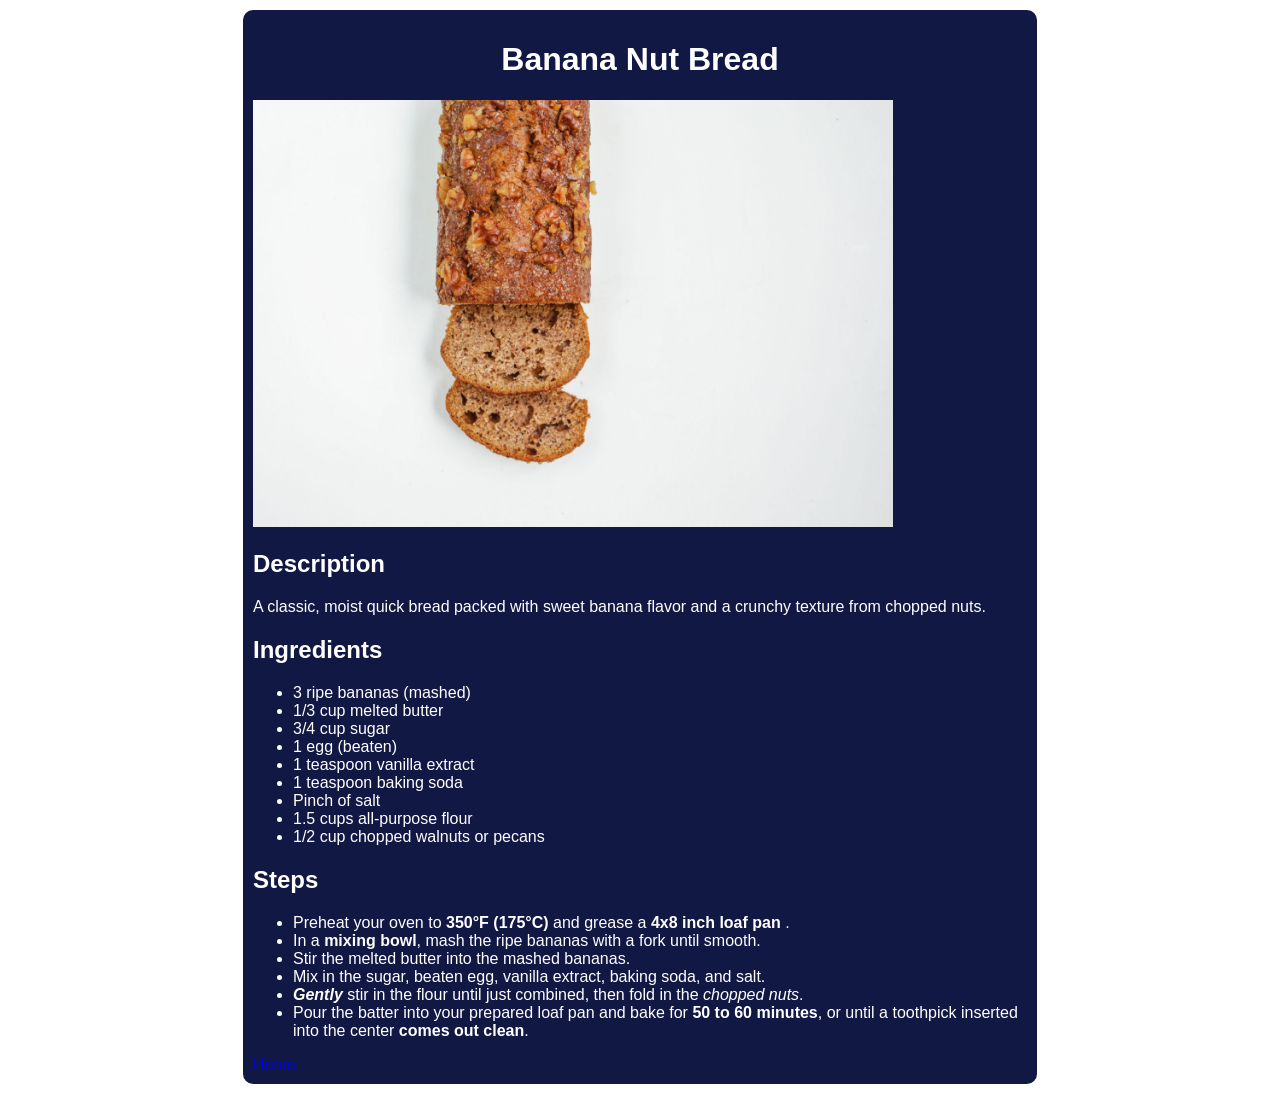
<file: recipes/banana-nut-bread.html>
<!DOCTYPE html>
<html lang="en">
<head>
    <meta charset="UTF-8">
    <meta name="viewport" content="width=device-width, initial-scale=1.0">
    <link rel="stylesheet" href="../style.css">
    <title>Banana Nut Bread</title>
</head>
<body>
    <div class="card">
        <h1>Banana Nut Bread</h1>
        
        <img src="../img/banana-nut-bread.jpg" width="640" 
            alt="Banana Nut Bread provided by Polina Tankilevitch">
        
        <h2>Description</h2>
        <p>
            A classic, moist quick bread packed with sweet banana flavor and a crunchy 
            texture from chopped nuts.
        </p>

        <h2>Ingredients</h2>
        <ul>
            <li>3 ripe bananas (mashed)</li>
            <li>1/3 cup melted butter</li>
            <li>3/4 cup sugar</li>
            <li>1 egg (beaten)</li>
            <li>1 teaspoon vanilla extract</li>
            <li>1 teaspoon baking soda</li>
            <li>Pinch of salt</li>
            <li>1.5 cups all-purpose flour</li>
            <li>1/2 cup chopped walnuts or pecans</li>
        </ul>

        <h2>Steps</h2>
        <ul>
            <li>
                Preheat your oven to <strong>350°F (175°C)</strong> and grease a 
                <strong>4x8 inch loaf pan </strong>.
            </li>
            <li>
                In a <strong>mixing bowl</strong>, mash the ripe bananas with a fork until smooth.
            </li>
            <li>Stir the melted butter into the mashed bananas.</li>
            <li>Mix in the sugar, beaten egg, vanilla extract, baking soda, and salt.</li>
            <li>
                <strong><em>Gently</em></strong> stir in the flour until just combined, then 
                fold in the <em>chopped nuts</em>.
            </li>
            <li>
                Pour the batter into your prepared loaf pan and bake for <strong>50 to 60 minutes</strong>, 
                or until a toothpick inserted into the center <strong>comes out clean</strong>.
            </li>
        </ul>
        <a href="../index.html" target="_self" rel="noreferrer">Home</a>
    </div>
</body>
</html>
</file>
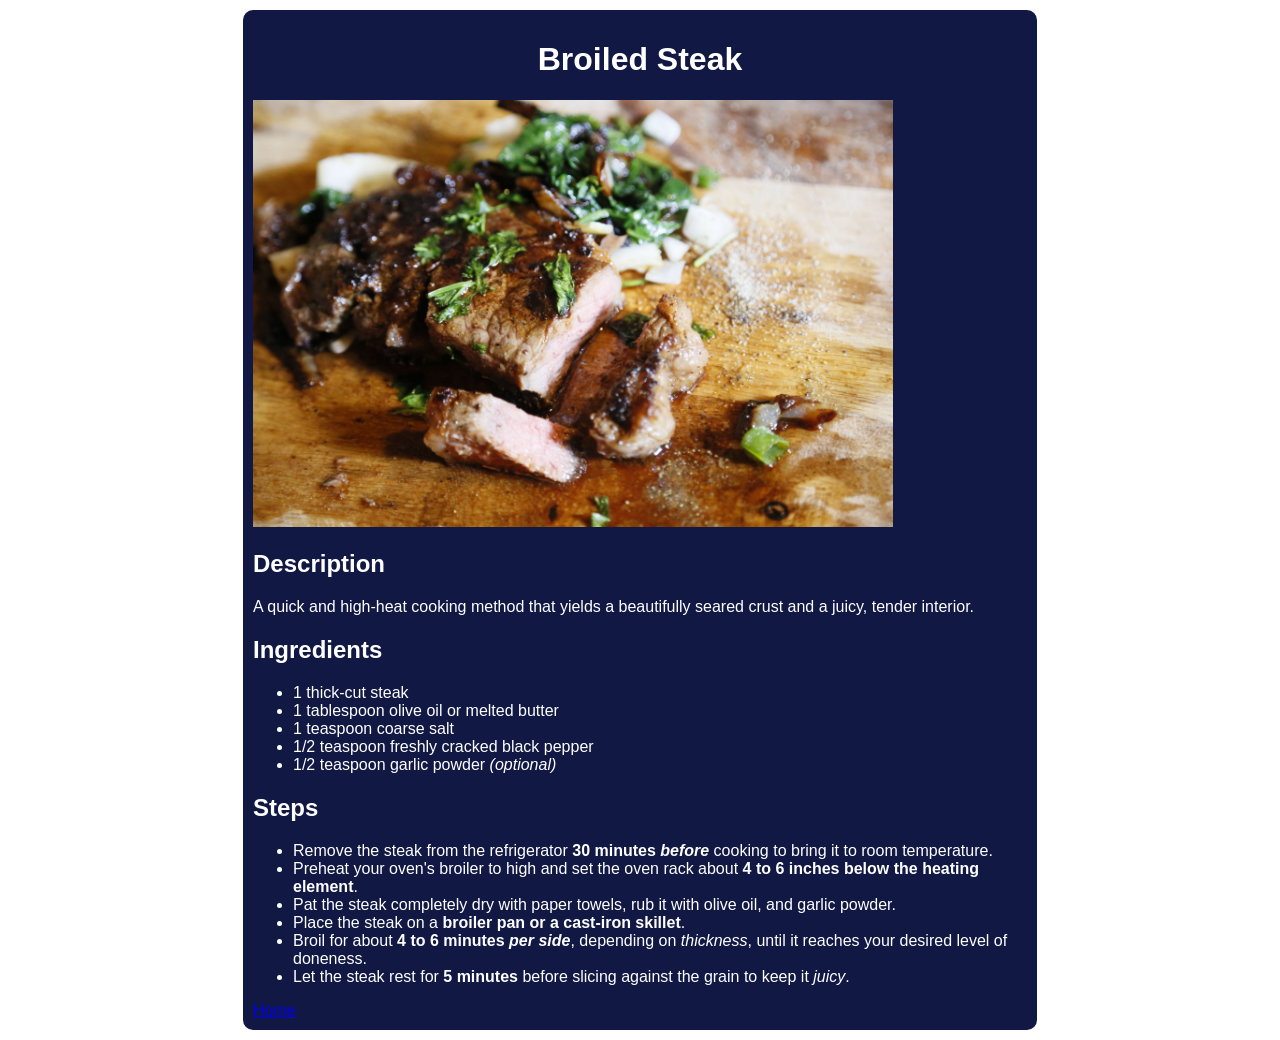
<file: recipes/broiled-steak.html>
<!DOCTYPE html>
<html lang="en">
<head>
    <meta charset="UTF-8">
    <meta name="viewport" content="width=device-width, initial-scale=1.0">
    <link rel="stylesheet" href="../style.css">
    <title>Broiled Steak</title>
</head>
<body>
    <div class="card">
        <h1>Broiled Steak</h1>
        <img src="../img/broiled_steak.jpg" width="640"
        alt="Broiled Steak provided by Aaron Johnson">
        
        <h2>Description</h2>
        <p>
            A quick and high-heat cooking method that yields a beautifully seared crust and a juicy, 
            tender interior.
        </p>

        <h2>Ingredients</h2>
        <ul>
            <li>1 thick-cut steak</li>
            <li>1 tablespoon olive oil or melted butter</li>
            <li>1 teaspoon coarse salt</li>
            <li>1/2 teaspoon freshly cracked black pepper</li>
            <li>1/2 teaspoon garlic powder <i>(optional)</i></li>
        </ul>

        <h2>Steps</h2>
        <ul>
            <li>
                Remove the steak from the refrigerator <strong>30 minutes <em>before</em></strong> 
                cooking to bring it to room temperature.
            </li>
            <li>
                Preheat your oven's broiler to high and set the oven rack about <strong>4 to 6 inches 
                below the heating element</strong>.
            </li>
            <li>
                Pat the steak completely dry with paper towels, rub it with olive oil, and 
                garlic powder.
            </li>
            <li>Place the steak on a <strong>broiler pan or a cast-iron skillet</strong>.</li>
            <li>
                Broil for about <strong>4 to 6 minutes <em>per side</em></strong>, depending on 
                <em>thickness</em>, until it reaches your desired level of doneness.
            </li>
            <li>
                Let the steak rest for <strong>5 minutes</strong> before slicing against the grain 
                to keep it <em>juicy</em>.
            </li>
        </ul>
        <a href="../index.html" target="_self" rel="noreferrer">Home</a>
    </div>
</body>
</html>
</file>
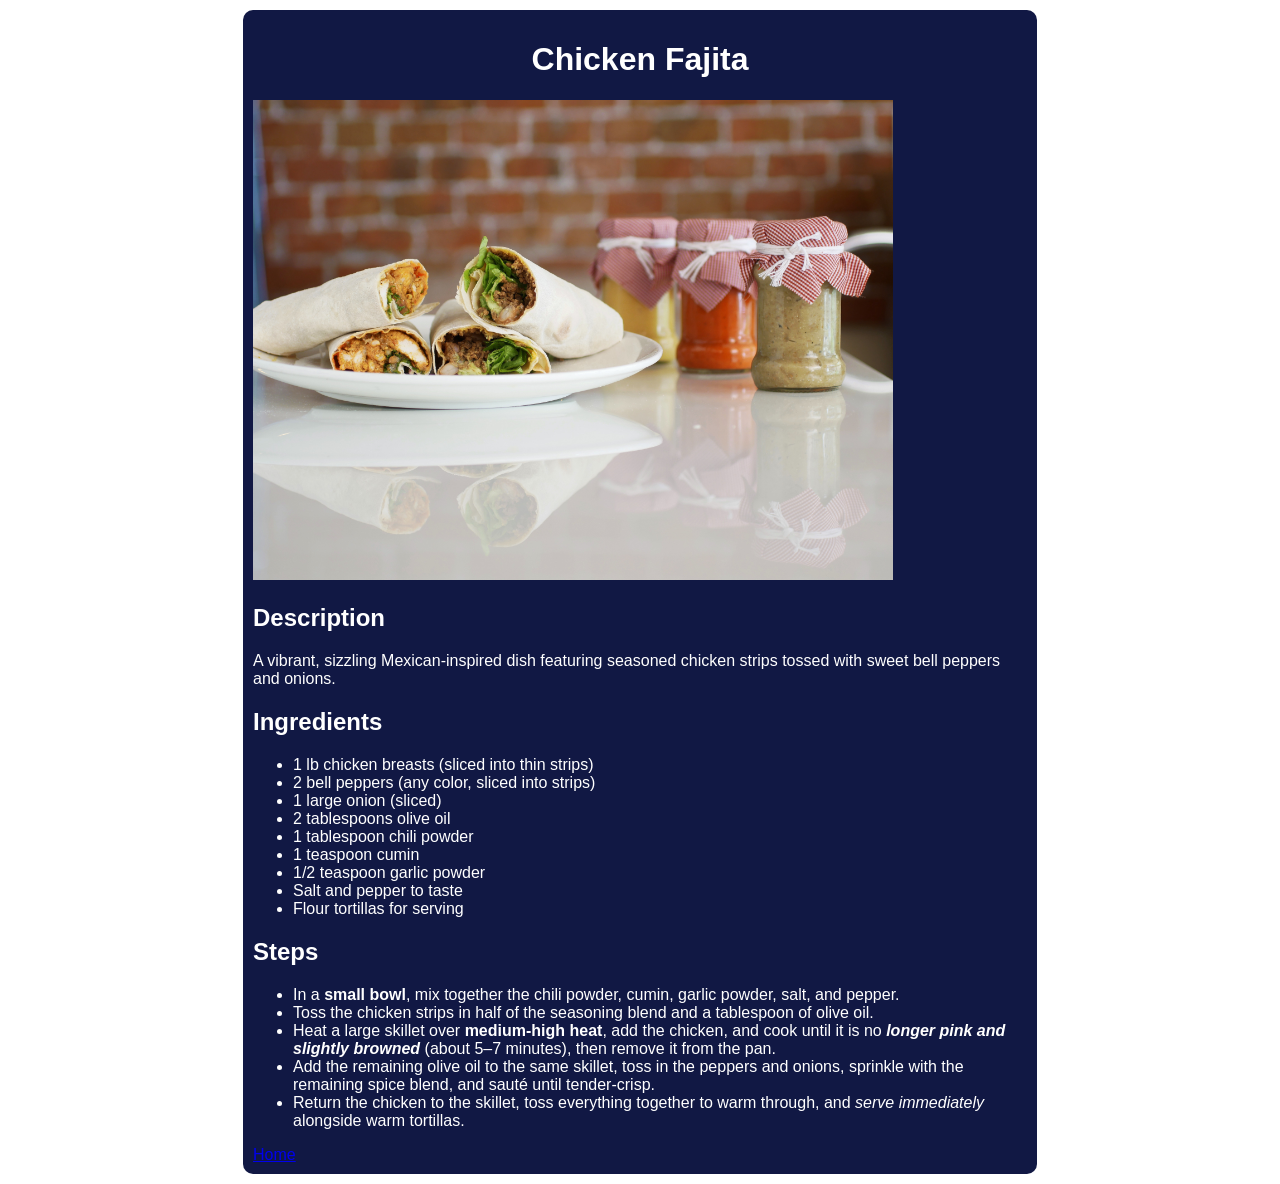
<file: recipes/chicken-fajita.html>
<!DOCTYPE html>
<html lang="en">
<head>
    <meta charset="UTF-8">
    <meta name="viewport" content="width=device-width, initial-scale=1.0">
    <link rel="stylesheet" href="../style.css">
    <title>Chicken Fajita</title>
</head>
<body>
    <div class="card">
        <h1>Chicken Fajita</h1>
        <img src="../img/chicken-fajita.jpg" width="640" 
        alt="Chicken Fajita provided by rafasuarezfoto">
        
        <h2>Description</h2>
        <p>
            A vibrant, sizzling Mexican-inspired dish featuring seasoned chicken strips tossed with sweet 
            bell peppers and onions.
        </p>

        <h2>Ingredients</h2>
        <ul>
            <li>1 lb chicken breasts (sliced into thin strips)</li>
            <li>2 bell peppers (any color, sliced into strips)</li>
            <li>1 large onion (sliced)</li>
            <li>2 tablespoons olive oil</li>
            <li>1 tablespoon chili powder</li>
            <li>1 teaspoon cumin</li>
            <li>1/2 teaspoon garlic powder</li>
            <li>Salt and pepper to taste</li>
            <li>Flour tortillas for serving</li>
        </ul>
        
        <h2>Steps</h2>
        <ul>
            <li>
                In a <strong>small bowl</strong>, mix together the chili powder, cumin, garlic 
                powder, salt, and pepper.
            </li>
            <li>
                Toss the chicken strips in half of the seasoning blend and a tablespoon of 
                olive oil.
            </li>
            <li>
                Heat a large skillet over <strong>medium-high heat</strong>, add the chicken, 
                and cook until it is no <strong><em>longer pink and slightly browned</em></strong> 
                (about 5–7 minutes), then remove it from the pan.
            </li>
            <li>
                Add the remaining olive oil to the same skillet, toss in the peppers and 
                onions, sprinkle with the remaining spice blend, and sauté until tender-crisp.
            </li>
            <li>
                Return the chicken to the skillet, toss everything together to warm through, 
                and <em>serve immediately</em> alongside warm tortillas.
            </li>
        </ul>
        <a href="../index.html" target="_self" rel="noreferrer">Home</a>
    </div>
</body>
</html>
</file>
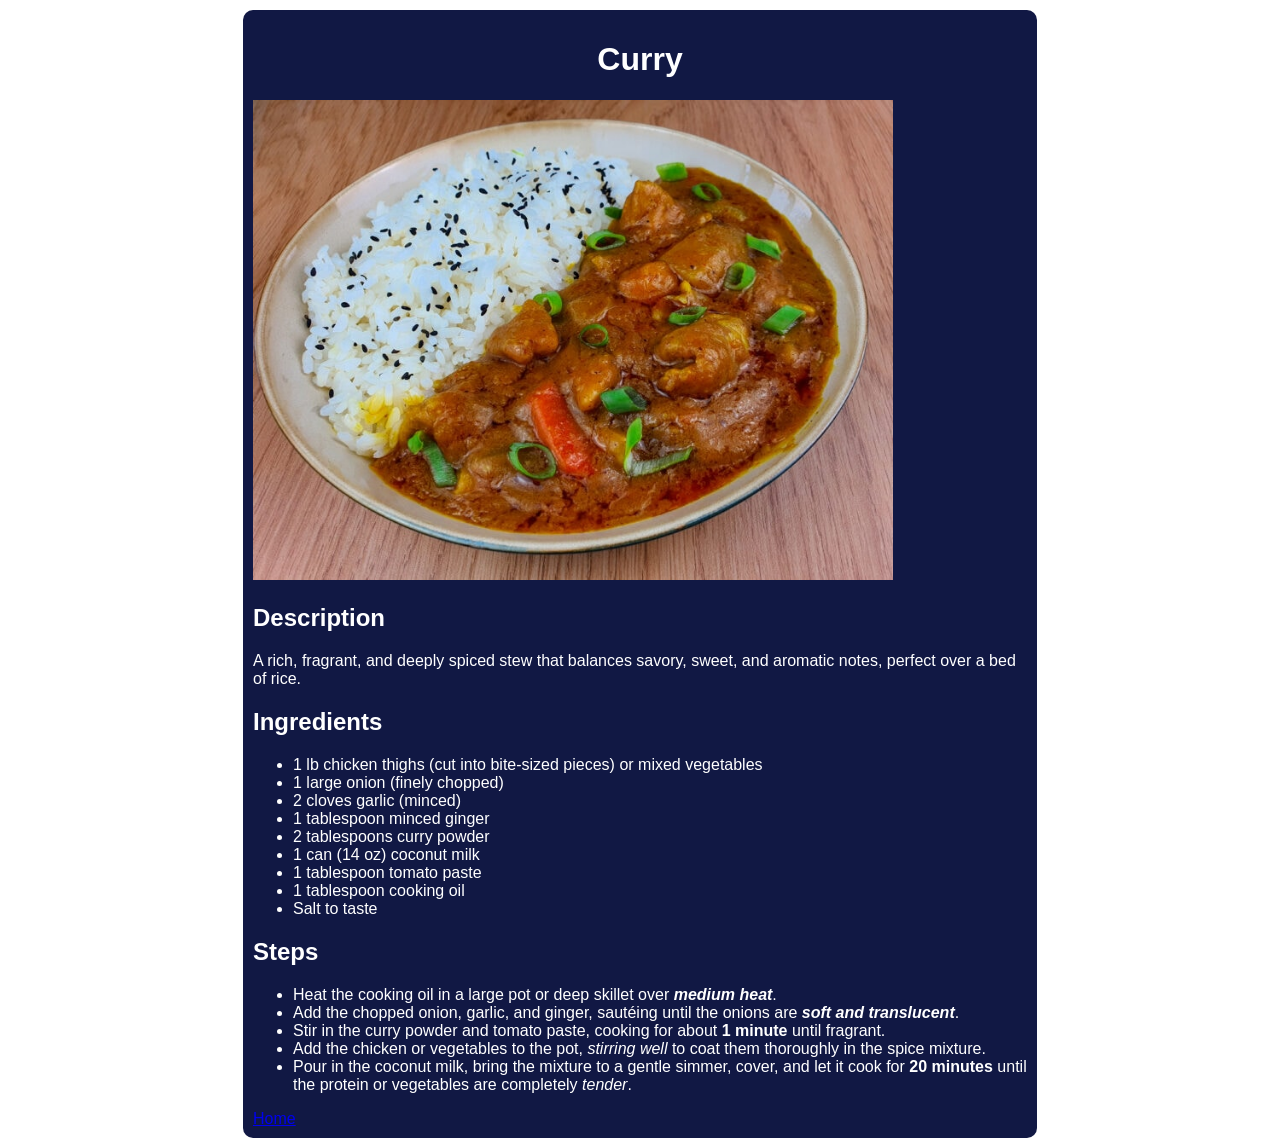
<file: recipes/curry.html>
<!DOCTYPE html>
<html lang="en">
<head>
    <meta charset="UTF-8">
    <meta name="viewport" content="width=device-width, initial-scale=1.0">
    <link rel="stylesheet" href="../style.css">
    <title>Curry</title>
</head>
<body>
    <div class="card">
        <h1>Curry</h1>
        <img src="../img/curry.jpg" width="640" 
        alt="Curry provided by Joanna Wielgosz from Pixabay">
        
        <h2>Description</h2>
        <p>
            A rich, fragrant, and deeply spiced stew that balances savory, sweet, and aromatic notes, 
            perfect over a bed of rice.
        </p>

        <h2>Ingredients</h2>
        <ul>
            <li>1 lb chicken thighs (cut into bite-sized pieces) or mixed vegetables</li>
            <li>1 large onion (finely chopped)</li>
            <li>2 cloves garlic (minced)</li>
            <li>1 tablespoon minced ginger</li>
            <li>2 tablespoons curry powder</li>
            <li>1 can (14 oz) coconut milk</li>
            <li>1 tablespoon tomato paste</li>
            <li>1 tablespoon cooking oil</li>
            <li>Salt to taste</li>
        </ul>

        <h2>Steps</h2>
        <ul>
            <li>
                Heat the cooking oil in a large pot or deep skillet over 
                <strong><em>medium heat</em></strong>.
            </li>
            <li>
                Add the chopped onion, garlic, and ginger, sautéing until the onions are 
                <strong><em>soft and translucent</em></strong>.
            </li>
            <li>
                Stir in the curry powder and tomato paste, cooking for about <strong>1 minute</strong> 
                until fragrant.
            </li>
            <li>
                Add the chicken or vegetables to the pot, <em>stirring well</em> to coat them thoroughly in 
                the spice mixture.
            </li>
            <li>
                Pour in the coconut milk, bring the mixture to a gentle simmer, cover, and let it cook 
                for <strong>20 minutes</strong> until the protein or vegetables are completely 
                <em>tender</em>.
            </li>
        </ul>
        <a href="../index.html" target="_self" rel="noreferrer">Home</a>
    </div>
</body>
</html>
</file>
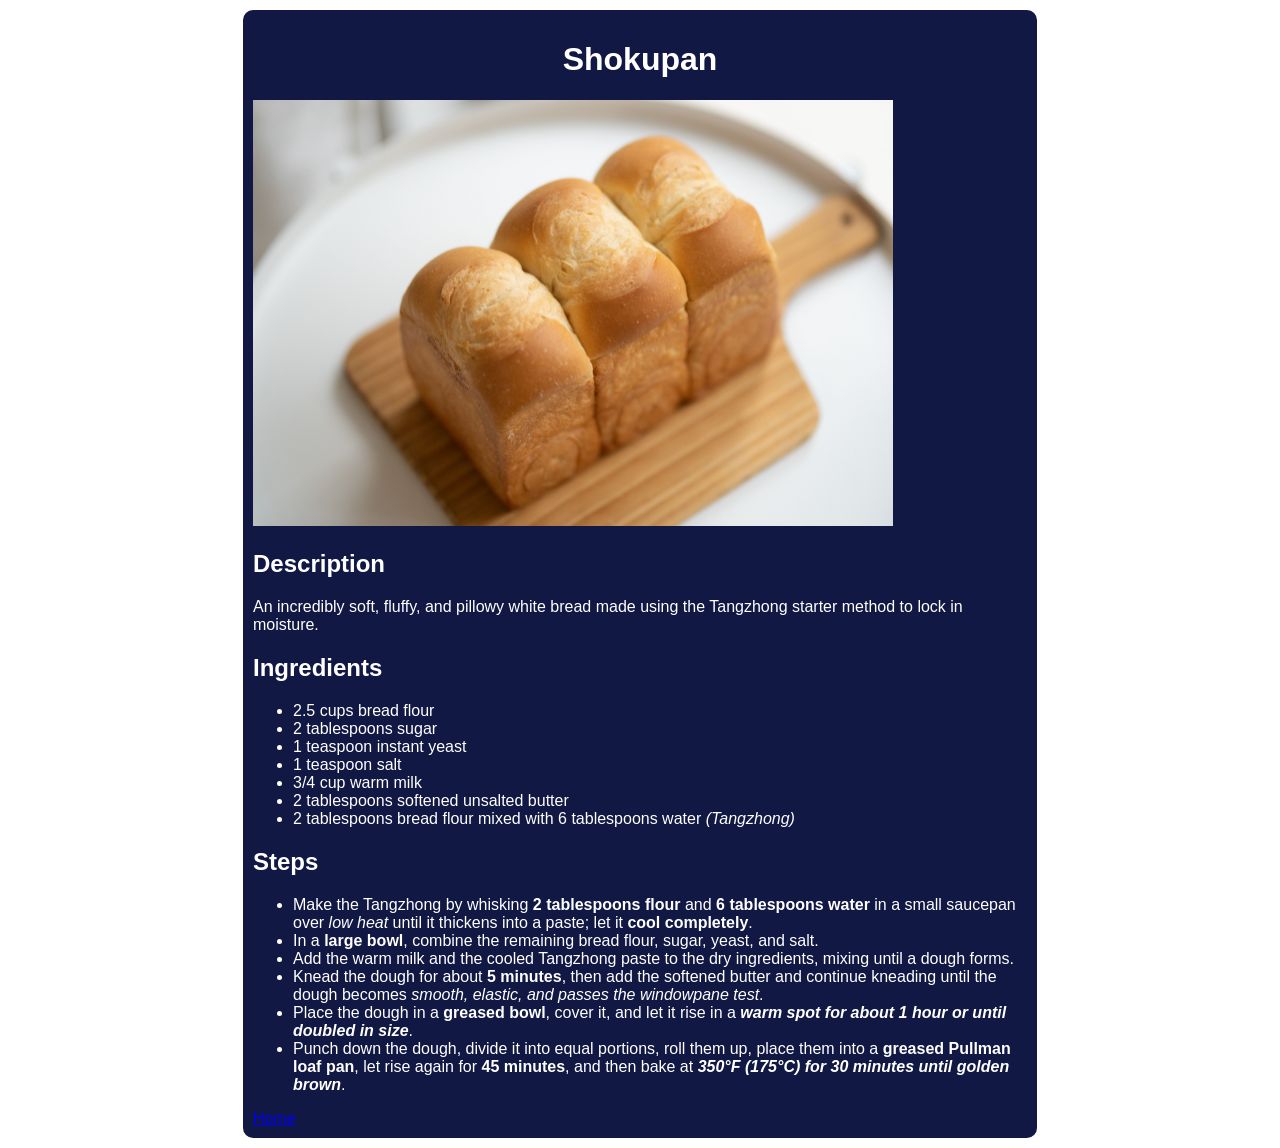
<file: recipes/shokupan.html>
<!DOCTYPE html>
<html lang="en">
<head>
    <meta charset="UTF-8">
    <meta name="viewport" content="width=device-width, initial-scale=1.0">
    <link rel="stylesheet" href="../style.css">
    <title>Shokupan</title>
</head>
<body>
    <div class="card">
        <h1>Shokupan</h1>
        <img src="../img/shokupan.jpg" width="640" alt="Shokupan provided by Cats Coming">
        
        <h2>Description</h2>
        <p>
            An incredibly soft, fluffy, and pillowy white bread made using the Tangzhong 
            starter method to lock in moisture.
        </p>
        
        <h2>Ingredients</h2>
        <ul>
            <li>2.5 cups bread flour</li>
            <li>2 tablespoons sugar</li>
            <li>1 teaspoon instant yeast</li>
            <li>1 teaspoon salt</li>
            <li>3/4 cup warm milk</li>
            <li>2 tablespoons softened unsalted butter</li>
            <li>2 tablespoons bread flour mixed with 6 tablespoons water <i>(Tangzhong)</i></li>
        </ul>

        <h2>Steps</h2>
        <ul>
            <li>
                Make the Tangzhong by whisking <strong>2 tablespoons flour</strong> and 
                <strong>6 tablespoons water</strong> in a small saucepan over <em>low heat</em> 
                until it thickens into a paste; let it <strong>cool completely</strong>.
            </li>
            <li>
                In a <strong>large bowl</strong>, combine the remaining bread flour, sugar, yeast, 
                and salt.
            </li>
            <li>
                Add the warm milk and the cooled Tangzhong paste to the dry ingredients, mixing 
                until a dough forms.
            </li>
            <li>
                Knead the dough for about <strong>5 minutes</strong>, then add the softened butter 
                and continue kneading until the dough becomes <em>smooth, elastic, and passes the 
                windowpane test</em>.
            </li>
            <li>
                Place the dough in a <strong>greased bowl</strong>, cover it, and let it rise in a 
                <strong><em>warm spot for about 1 hour or until doubled in size</em></strong>.
            </li>
            <li>
                Punch down the dough, divide it into equal portions, roll them up, place them into 
                a <strong>greased Pullman loaf pan</strong>, let rise again for 
                <strong>45 minutes</strong>, and then bake at <strong><em>350°F 
                (175°C) for 30 minutes until golden brown</em></strong>.
            </li>
        </ul>
        <a href="../index.html" target="_self" rel="noreferrer">Home</a>
    </div>
</body>
</html>
</file>
<file: style.css>
body {
    font-family: Arial, Verdana, sans-serif;
    background-color: white;
    padding: 0px 235px;
}

h1 {
  text-align: center;
}
.card {
  background-color: #111844;  
  width: auto;
  padding: 10px;
  color: white; /* change text color */
  border-radius: 10px;
  margin: 10px auto;
}

.menu {
  display: block;
}

#banana-button,
#broiledsteack-button,
#chickenfajita-button,
#curry-button,
#shokupan-button {
  text-decoration: none;
  text-align: center;
  display: block;
  padding: 15px;
  background-color: #7288AE;
  margin-bottom: 10px;
  color:  #EAE0CF;
  font-weight: bold;
  border-radius: 5px;
  transition: 0.3s ease;
}

#banana-button:hover,
#broiledsteack-button:hover,
#chickenfajita-button:hover,
#curry-button:hover,
#shokupan-button:hover {
  background-color: #4B5694;
  transform: scale(1.02);
}
</file>
